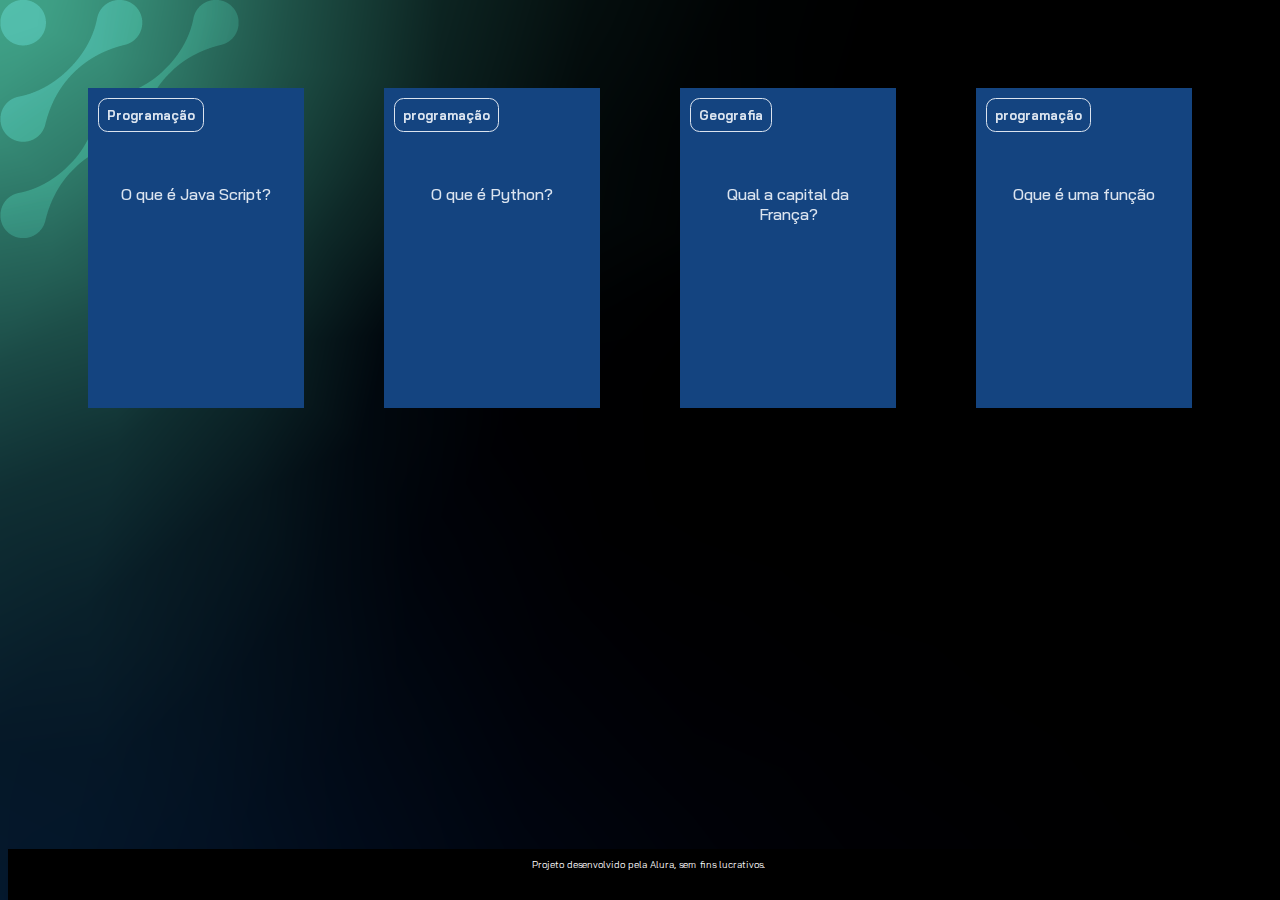
<file: index.html>
<!DOCTYPE html>
<html lang="pt-br">
    <head>
        <meta charset="UTF-8">
        <meta name=" viewport" content="width=device-width, initial-scale=0.1">
        <link rel="stylesheet" href="assets/style.css">
        <link rel="preconnect" href="https://fonts.googleapis.com">
        <link rel="preconnect" href="https://fonts.gstatic.com" crossorigin>
        <link href="https://fonts.googleapis.com/css2?family=Bai+Jamjuree:ital,wght@0,200;0,300;0,400;0,500;0,600;0,700;1,200;1,300;1,400;1,500;1,600;1,700&family=Josefin+Sans:ital,wght@0,100..700;1,100..700&family=Poppins:ital,wght@0,100;0,200;0,300;0,400;0,500;0,600;0,700;0,800;0,900;1,100;1,200;1,300;1,400;1,500;1,600;1,700;1,800;1,900&display=swap" rel="stylesheet">
        <title>Flashcards</title>
    </head>
    <body>
        <main>
            <section id="container">
                <article class="cartao">
                    <div class="cartao__conteudo">
                        <h3>Programação</h3>
                        <div class="cartao__conteudo__pergunta">
                           <p>O que é Java Script?</p>
                        </div>
                        <div class="cartao__conteudo__resposta">
                            <p>O Java Script é uma linguagem de programação.</p>
                        </div>
                    </div>
                </article>
            </section>
        </main>
        <footer>
            <p>Projeto desenvolvido pela Alura, sem fins lucrativos.</p>
        </footer>
        <script src="app.js"></script>
        <script src="perguntas.js"></script>
    </body>
</html>
</file>
<file: assets/style.css>
:root {
    --text-color: #DBE4EF;
    --card-front-color: #144480;
    --card-back-color: #00F4BF;
}

body {
    background: url('img/bg-desktop.webp');
    font-family: Bai Jamjuree;
}

#container {
    display: flex;
    flex-wrap: wrap;
    justify-content: space-between;
    padding: 4rem;
    gap: 3rem;
}

.cartao{
    margin: 1rem 1rem;
    height: 20rem;
    flex-grow: 1;
    flex-basis: calc(33% -6rem);
}

.cartao__conteudo {
    background-color: var(--card-front-color);
    text-align: center;
    /*background-color: aquamarine; */
    height: 100%;
    transform-style: preserve-3d;
    transition: transform 300ms ease-in-out;
}

.cartao__conteudo h3 {
    color: var(--text-color);
    border: 1px solid var(--text-color);
    text-align: left;
    padding: 0.5rem;
    position: absolute;
    margin: 0.6rem;
    border-radius: 0.6rem;
    font-size: 1vw;
    backface-visibility: hidden;
}

.cartao__conteudo p {
    margin-top: 1rem;
    padding: 2rem;
    margin-top: 4rem;
    font-size: 1.4w;
}

.cartao__conteudo__pergunta p {
    color: var(--text-color);
    font-weight: 500;
}

.cartao__conteudo__resposta p {
    color: var(--card-back-color);
    font-weight: 700;
}

.cartao:active .cartao__conteudo {
    transform: rotateY(180deg);
}

.cartao__conteudo__pergunta,
.cartao__conteudo__resposta {
    backface-visibility: hidden;
    position: absolute;
    height: 100%;
    width: 100%;
    box-sizing: border-box;
}

.cartao__conteudo__resposta {
    transform: rotateY(180deg);
    background-color: rdba(0, 244, 191, 0.2);
    border: 4px solid var(--card-back-color);
}









footer {
    background-color: black;
    color: white;
    bottom: 0;
    position: fixed;
    width: 100%;
}

footer p{
    text-align: center;
    font-size: 0.6rem;
    height: 2rem;
    margin-top: 0,5rem;
}

@media (max-width: 560px) {
    body {
        background: url('img/bd-mobile.webp');
    }

    .cartao {
        flex: 1 0 calc(100% -1rem);
    }

    .cartao__conteudo p{
        font-size: 3.8vw;

    }
}
</file>
